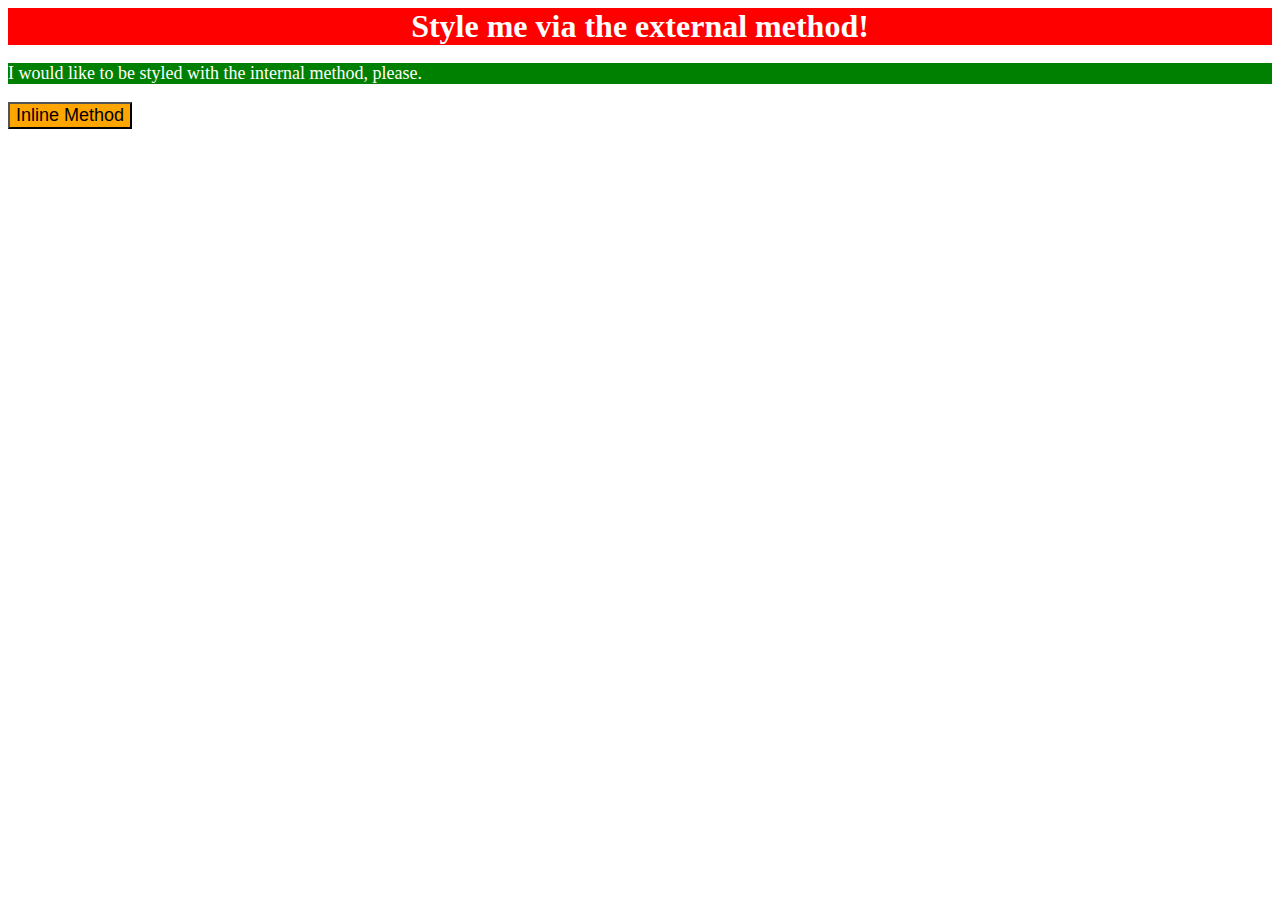
<file: foundations/intro-to-css/01-css-methods/index.html>
<!DOCTYPE html>
<html lang="en">
  <head>
    <meta charset="UTF-8">
    <meta http-equiv="X-UA-Compatible" content="IE=edge">
    <meta name="viewport" content="width=device-width, initial-scale=1.0">
    <title>Methods for Adding CSS</title>
    <link rel="stylesheet" href="syles.css">
    <style>

        p {
          background: green;
          color: white;
          font-size: 18px;
        }

    </style>
  </head>
  <body>
    <div>Style me via the external method!</div>
    <p>I would like to be styled with the internal method, please.</p>
    <button style="background: orange; font-size: 18px;">Inline Method</button>
  </body>
</html>
</file>
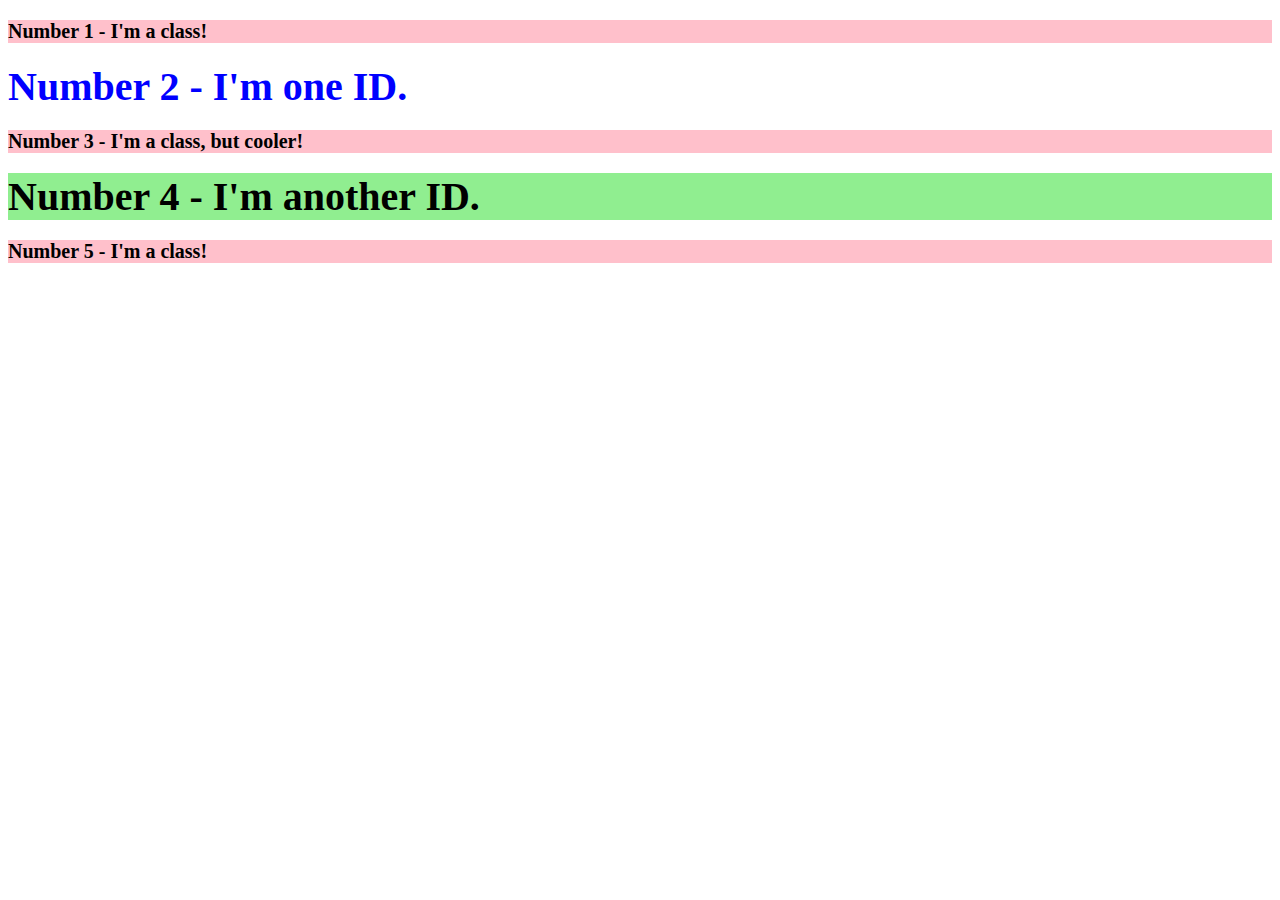
<file: foundations/intro-to-css/02-class-id-selectors/index.html>
<!DOCTYPE html>
<html lang="en">
  <head>
    <meta charset="UTF-8">
    <meta http-equiv="X-UA-Compatible" content="IE=edge">
    <meta name="viewport" content="width=device-width, initial-scale=1.0">
    <title>Class and ID Selectors</title>
    <link rel="stylesheet" href="style.css">
  </head>
  <body>
    <p>Number 1 - I'm a class!</p>
    <div id="no2">Number 2 - I'm one ID.</div>
    <p class="cooler">Number 3 - I'm a class, but cooler!</p>
    <div id="no4">Number 4 - I'm another ID.</div>
    <p>Number 5 - I'm a class!</p>
  </body>
</html>

<!-- I read only the first paragraph of the README.md and tried to match by memory, so thats why different fonts are not being used. -->
</file>
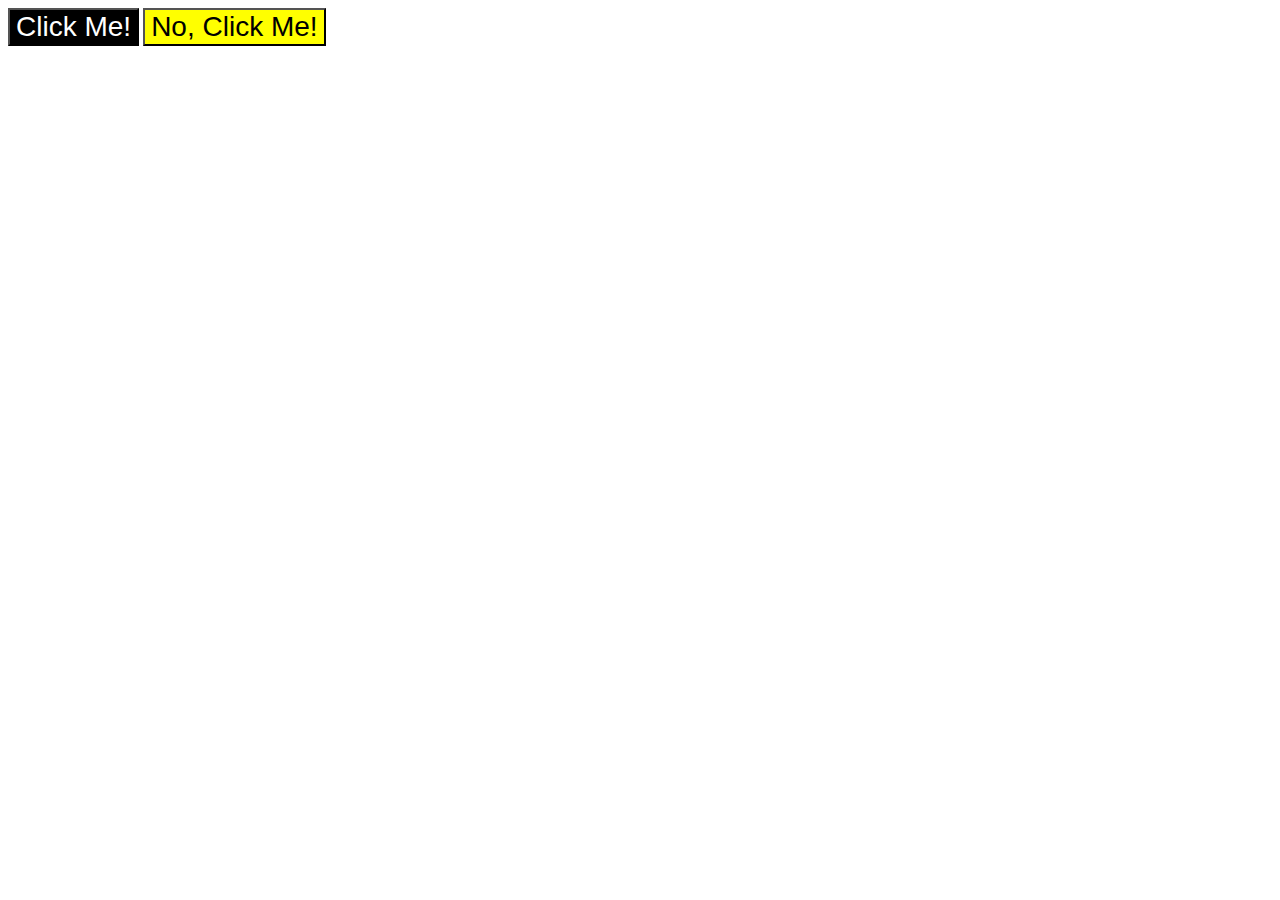
<file: foundations/intro-to-css/03-grouping-selectors/index.html>
<!DOCTYPE html>
<html lang="en">
  <head>
    <meta charset="UTF-8">
    <meta http-equiv="X-UA-Compatible" content="IE=edge">
    <meta name="viewport" content="width=device-width, initial-scale=1.0">
    <title>Grouping Selectors</title>
    <link rel="stylesheet" href="style.css">
  </head>
  <body>
    

      <button class="button1 both">Click Me!</button>
      <button class="button2 both">No, Click Me!</button>

    
  </body>
</html>


<!-- having reviewed the solution, I believe I failed this exercise even though the output looks the same, I believe
 I failed due to not grouping selectors in CSS and instead creating a shared class in the HTML file. A good learning
 experience.
</file>
<file: foundations/intro-to-css/01-css-methods/syles.css>
/* div {
    background: red;
    color: white;
    font-size: 32px;
    text: bold;
    text-align: center;
} */


div {
    background-color: red;
    color: white;
    font-size: 32px;
    text-align: center;
    font-weight: bold;
  }
</file>
<file: foundations/intro-to-css/02-class-id-selectors/style.css>
body {
    font-weight: bold;
    font-size: 20px;
}

p {
    background-color: pink;
    
}

#no2 {
    color: blue;
    font-size: 40px;
}

#no4 {

    background-color: lightgreen;
    font-size: 40px;
    font-weight: bolder;
}

#cooler {
    font-size: 30px;
}
</file>
<file: foundations/intro-to-css/03-grouping-selectors/style.css>
.both {
    font-size: 28px;
    font-family: helvetica, 'Times New Roman', serif;
}

.button1 {
    background-color: black;
    color: white;
    
}

.button2 {

    background-color: yellow;
    
}
</file>
